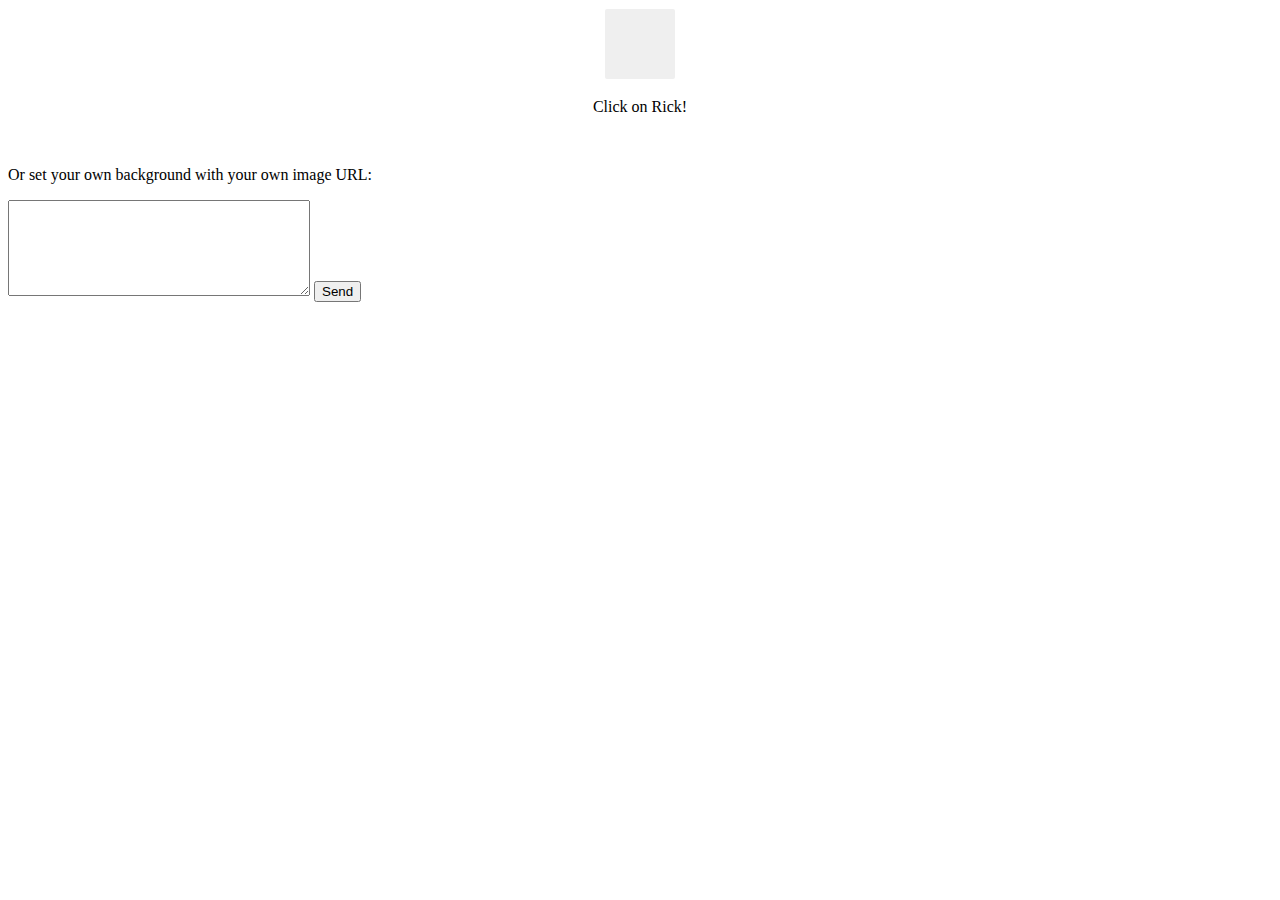
<file: popup.html>
<!DOCTYPE html>
<html>
  <head>
    <link rel="stylesheet" href="style.css">
  </head>
  <body>
    <center><button id="button"></button></center>
    <center><p>Click on Rick!</p></center>
    <br>
    <p>Or set your own background with your own image URL:</p>
    <form id="myForm">
      <textarea id="summary" name="summary" rows="6" cols="35">
      </textarea>
      <input id="submit" type="submit" value="Send" />
    </form>
    <!-- maybe provide default example text in formField -->
    <script src="popup.js"></script>
  </body>
</html>
</file>
<file: style.css>
button {
    height: 70px;
    width: 70px;
    outline: none;
    margin: 1px;
    border: none;
    border-radius: 2px;
  }
  
button.current {
    box-shadow: 0 0 0 2px white,
                0 0 0 4px black;
}
</file>
